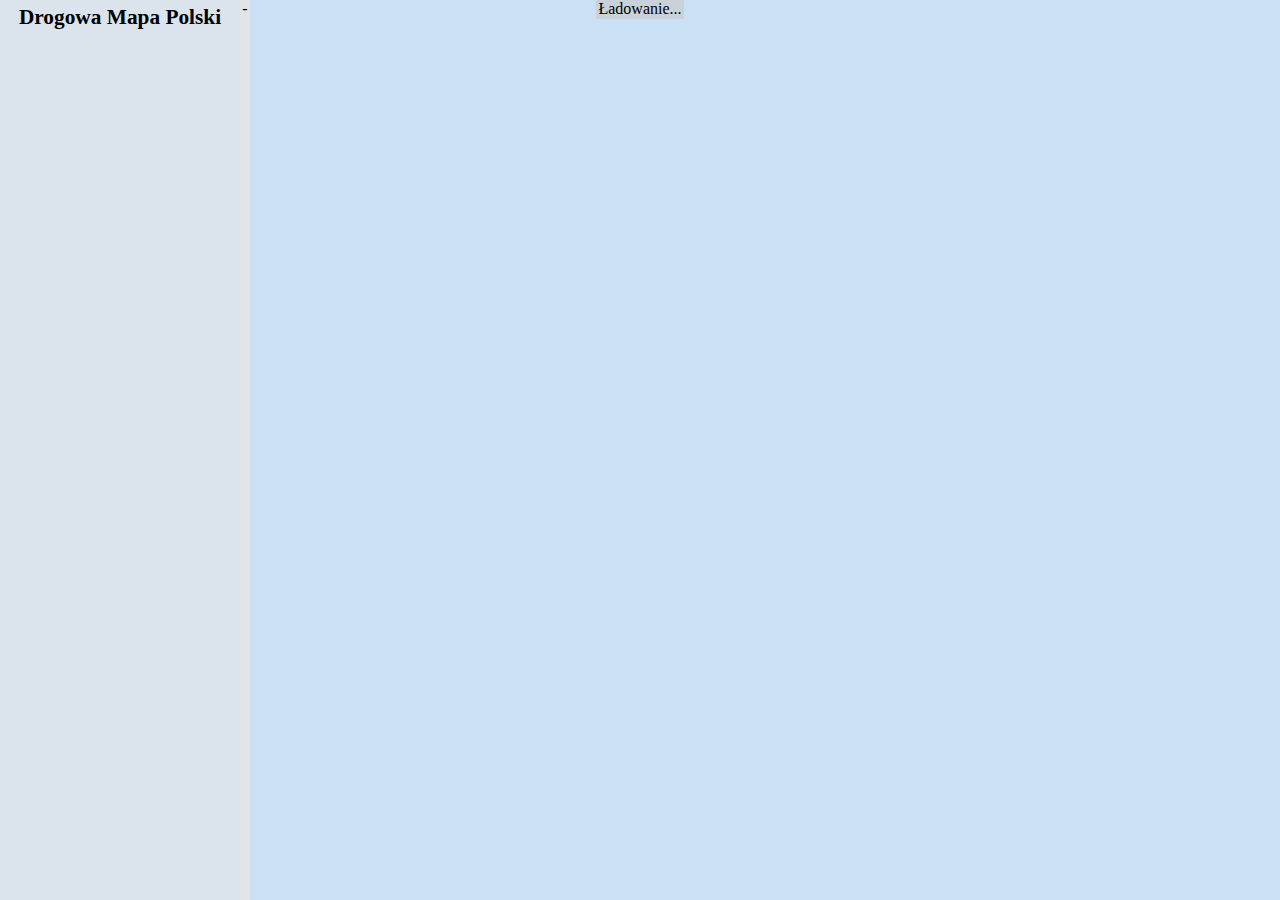
<file: index.html>
<!DOCTYPE html >
<html>
<head>
	<title>Drogowa Mapa Polski</title>
	<meta http-equiv="Content-Type" content="text/html; charset=utf-8" >
	<link rel="stylesheet" type="text/css" href="styl.css" />
	<script type="text/javascript" src="skrypt.js"></script>
</head>
<body>
	<div id="info_d"><span id="info">Ładowanie... <!--(<a id="easyv" href="#">Załaduj prostą wersję</a>)--><span></div>
	<div id="lewaKolumna">
		<div id="tytul">
			<h1>Drogowa Mapa Polski</h1>
		</div>
		<div id="legenda">
		</div>
		<div id="lKzwin">-</div>
	</div>
	<object id="mapa" data="mapa.svg.php" type="image/svg+xml">
		<p>Twoja przeglądarka nie obsługuje grafiki SVG!</p>
	</object>
	<!--<object id="nawigacja" data="nawigacja.svg" type="image/svg+xml">
		<p>Twoja przeglądarka nie obsługuje grafiki SVG!</p>
	</object>-->
</body>
</html>
<!-- Autor: Kamil Piwowarski (9luty1992@gmail.com) -->
</file>
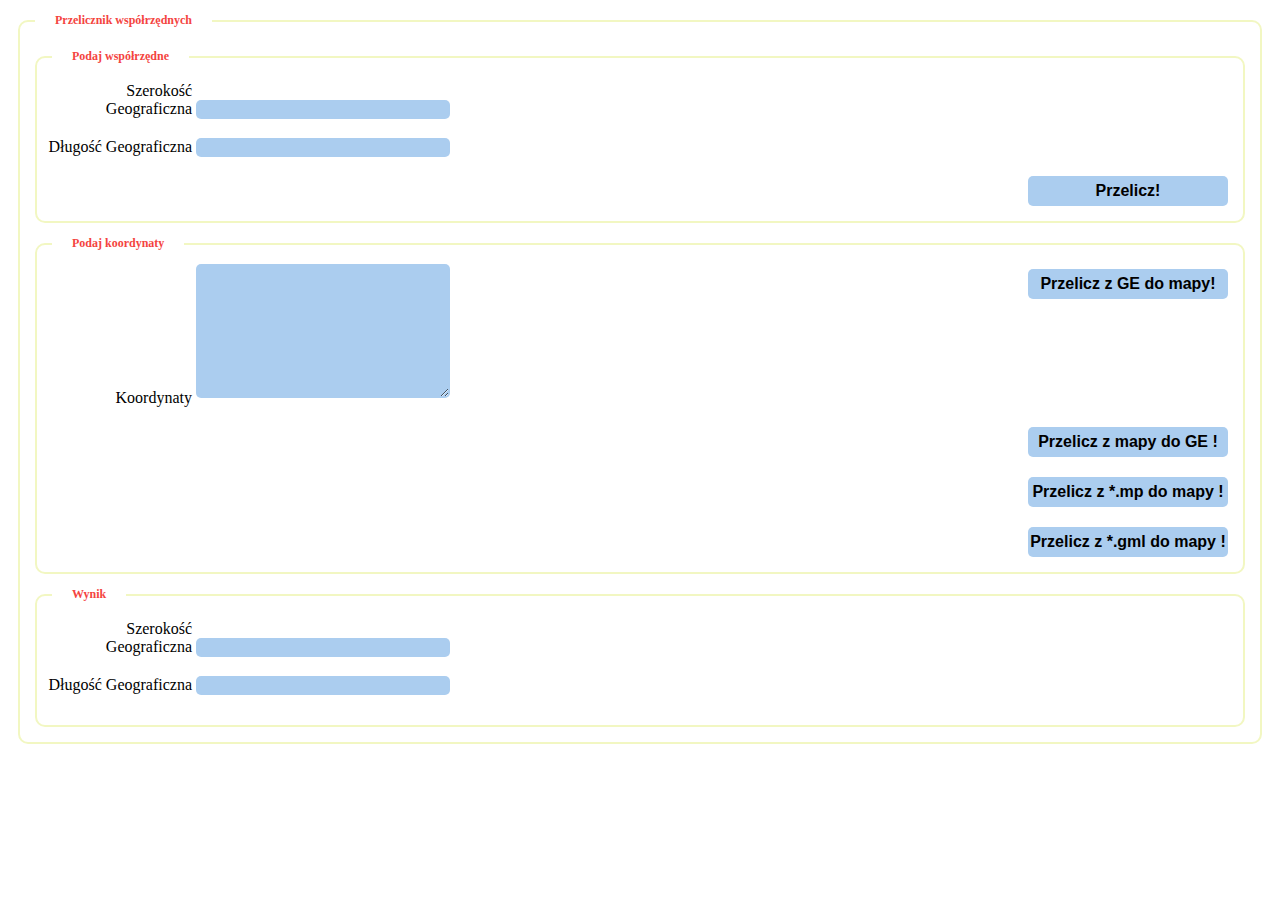
<file: przelicznik/index.html>
<!DOCTYPE html >
<html>
	<head>
	<title>Przelicznik współrzędnych</title>
	<meta http-equiv="Content-Type" content="text/html; charset=utf-8" >
	<link rel="stylesheet" type="text/css" href="styl.css" />
	<script type="text/javascript" src="skrypt.js"></script>
</head>
<body>
<div id="przelicznik">
	<fieldset>
	<legend>Przelicznik współrzędnych</legend>
		<fieldset id="wsp_stopnie">
		<legend>Podaj współrzędne</legend>
		<label for="szerokosc">Szerokość Geograficzna<dfn>np. 53°54'40.65"N</dfn></label>
		<input id="szerokosc" type="text" value=""  /><span class="info"></span><br />
		<label for="dlugosc">Długość Geograficzna<dfn>np. 14°12'2.52"E</dfn></label>
		<input id="dlugosc" type="text" value=""  /><span class="info"></span><br />
		<input id="przelicz" type="button" value="Przelicz!" />
		</fieldset>
		
		<fieldset id="wsp_koordynaty">
		<legend>Podaj koordynaty</legend>
		<label for="koordynaty">Koordynaty<dfn>np. 14.82271437130367,50.87081987854344,0</dfn></label>
		<textarea id="koordynaty"></textarea>
		<input id="przeliczzge" type="button" value="Przelicz z GE do mapy!" />
		<input id="przeliczdoge" type="button" value="Przelicz z mapy do GE !"/>
		<input id="przeliczzmp" type="button" value="Przelicz z *.mp do mapy !"/>
		<input id="przeliczzgml" type="button" value="Przelicz z *.gml do mapy !"/>
		</fieldset>

		<script type="text/javascript">
		var przelicz = document.getElementById('przelicz');
		przelicz.addEventListener('click',oblicz,false);
		var przeliczk = document.getElementById('przeliczzge');
		przeliczk.addEventListener('click',oblicz,false);
		var przeliczk2 = document.getElementById('przeliczdoge');
		przeliczk2.addEventListener('click',oblicz,false);
		var przeliczk3 = document.getElementById('przeliczzmp');
		przeliczk3.addEventListener('click',oblicz,false);
		var przeliczk4 = document.getElementById('przeliczzgml');
		przeliczk4.addEventListener('click',oblicz,false);
		</script>
		
		<fieldset id="wsp_liczba">
		<legend>Wynik</legend>
		<label for="szerokosc2">Szerokość Geograficzna</label>
		<input id="szerokosc2" type="text" value="" disabled="disabled" /><br />
		<label for="dlugosc2">Długość Geograficzna</label>
		<input id="dlugosc2" type="text" value="" disabled="disabled" /><br />
		<p id="wyniki"></p>
		</fieldset>
	</legend>
	</fieldset>
</div>
</body>
</html>
</file>
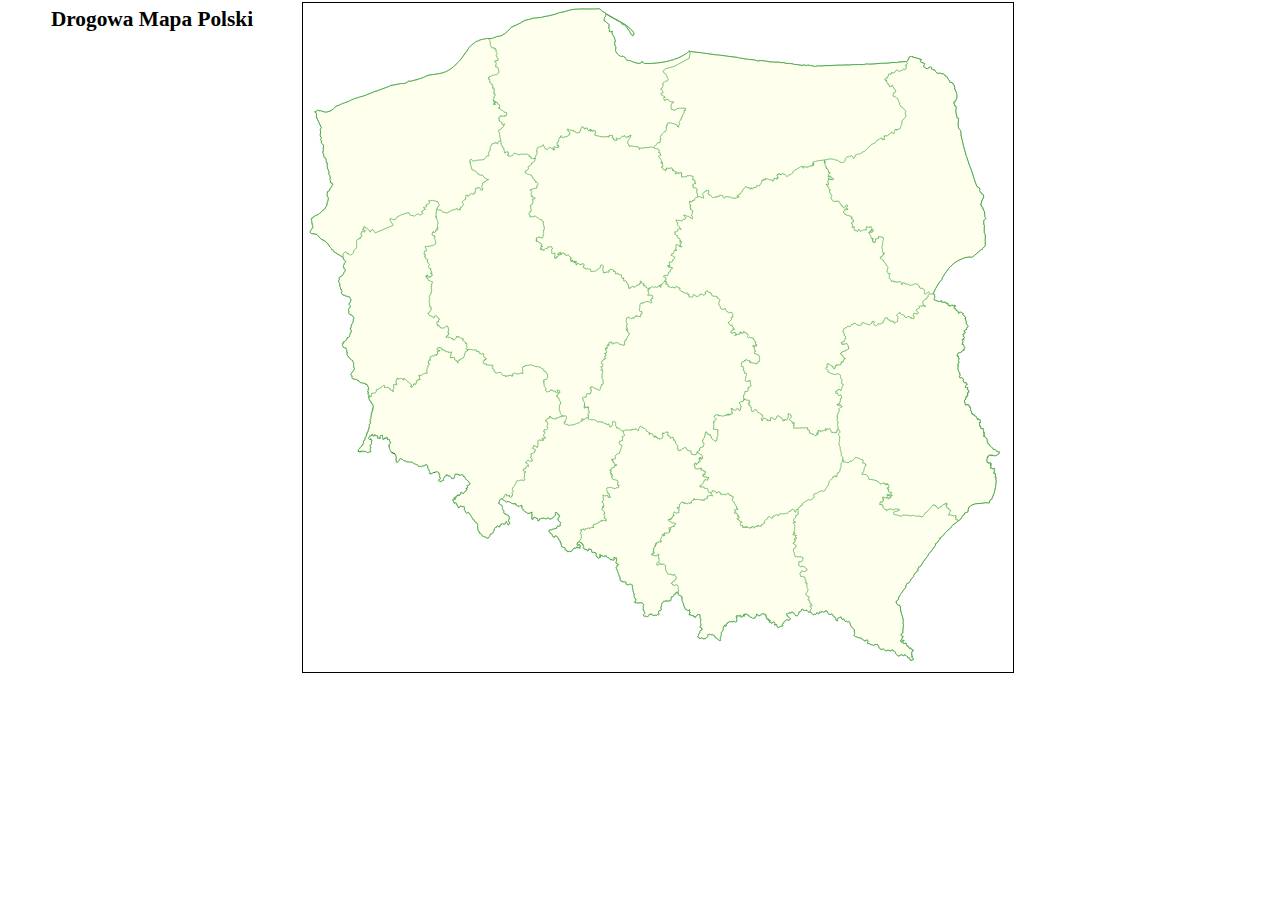
<file: tags/mapa-v0.1/index.html>
<!DOCTYPE html >
<html>
	<head>
	<title>Drogowa Mapa Polski</title>
	<meta http-equiv="Content-Type" content="text/html; charset=utf-8" >
	<link rel="stylesheet" type="text/css" href="styl.css" />
</head>
<body>
<div id="lewaKolumna">
<h1>Drogowa Mapa Polski</h1>
<div id="legenda">
</div>
</div>
<div id="mapa_svg">
	<object data="mapa.svg" type="image/svg+xml">
	<p>Twoja przeglądarka nie obsługuje grafiki SVG!</p>
	</object>
</div>
</body>
</html>
</file>
<file: styl.css>
*
{
margin: 0;
padding: 0
}

body
{
position: absolute;
top: 0;
left: 0;
height: 100%;
width: 100%;
background: rgba(123,178,230,0.4);
z-index: -1001;
}

div#lewaKolumna
{
position: absolute;
top: 0;
left: 0;
width: 250px;
height: 100%;
background:rgba(230,230,230,0.6);
text-align: center;
overflow: hidden ;
}

div#lewaKolumna > *
{
overflow: hidden ;
}

div#lKzwin
{
position: absolute;
top: 0;
right: 0;
width: 10px;
height: 100%;
background:rgba(230,230,230,0.6);
}

div#tytul
{
height: 30px;
margin-right: 10px;
}

div#tytul h1
{
margin: 5px auto;
text-align: center;
font-size: 16pt;
}

object#mapa
{
position: absolute;
height: 100%;
width: 100%;
z-index: -1000;
}

object#mapa p
{
position: absolute;
background: red;
color: white;
z-index: 10000;
left: 10%;
right: 10%;
top: 10%;
bottom: 10%;
text-align: center;
vertical-align: bottom;
font-size: 30pt;
padding: 10px;
}

object#nawigacja
{
position: absolute;
right: 30px;
top: 30px;
width: 90px;
height: 220px;
}

div#info_d
{
position: absolute;
text-align: center;
height: 20px;
left: 0;
right: 0;
}

span#info
{
background: rgba(200,200,200,0.6);
padding: 2px;
border-radius: 2px;
}
</file>
<file: przelicznik/styl.css>
fieldset {
padding : 5px;
margin : 10px ;
border : 2px solid #f2f7c2;
border-radius : 10px;
}
fieldset > legend {
margin: 0 10px;
font-size : 12px;
color : #f4443f;
padding : 3px 20px;
font-weight : bold;
}
fieldset > label {
display: inline-block;
width: 150px ;
position: relative;
z-index: 25;
text-align: right;
margin: 10px 0;
}
fieldset > label > dfn {
display: none;
position: absolute;
line-height:1.3em;
top: 1.5em;
border: 1px solid #ffd105;
background-color: #fff9c8;
text-align: left;
width: 25em;
text-decoration: none;
color: #000;
padding: 2px;
border-radius: 5px ;
}

fieldset > label:hover {
z-index: 26;
}
fieldset > label:hover > dfn {
display: block;
}
fieldset input, fieldset textarea  {
display: inline-block;
width: 250px ;
margin: 5px 0;
border-radius: 5px ;
border: 1px solid transparent;
padding: 1px ;
background: #abcdef;
}
textarea {
height: 130px;
}
fieldset input:hover, fieldset textarea:hover {
background-color: #efe;
}
input[type=button]{
float: right;
clear: both;
width: 200px ;
height: 30px ;
font-weight: bold;
font-size: 12pt;
display: block;
margin: 10px;
}
</file>
<file: tags/mapa-v0.1/styl.css>
*
{
margin: 0;
padding: 0
}

body
{
display:table;
padding: 2px;
}

div#lewaKolumna
{
display: table-cell;
width: 300px;
margin: 10px;
vertical-align: top;
}

h1
{
margin: 5px auto;
text-align: center;
font-size: 16pt;
}

div#mapa_svg
{
vertical-align: top;
display: table-cell;
height: 655px;
width: 700px;
margin: 5px auto;
padding: 5px;
border: 1px solid #000;
}

div#mapa_svg object
{
height: 100%;
width: 100%;
}

div#mapa_svg p
{
background: red;
text-align: center;
margin: 10px;
padding: 10px;
color: white;
}
</file>
